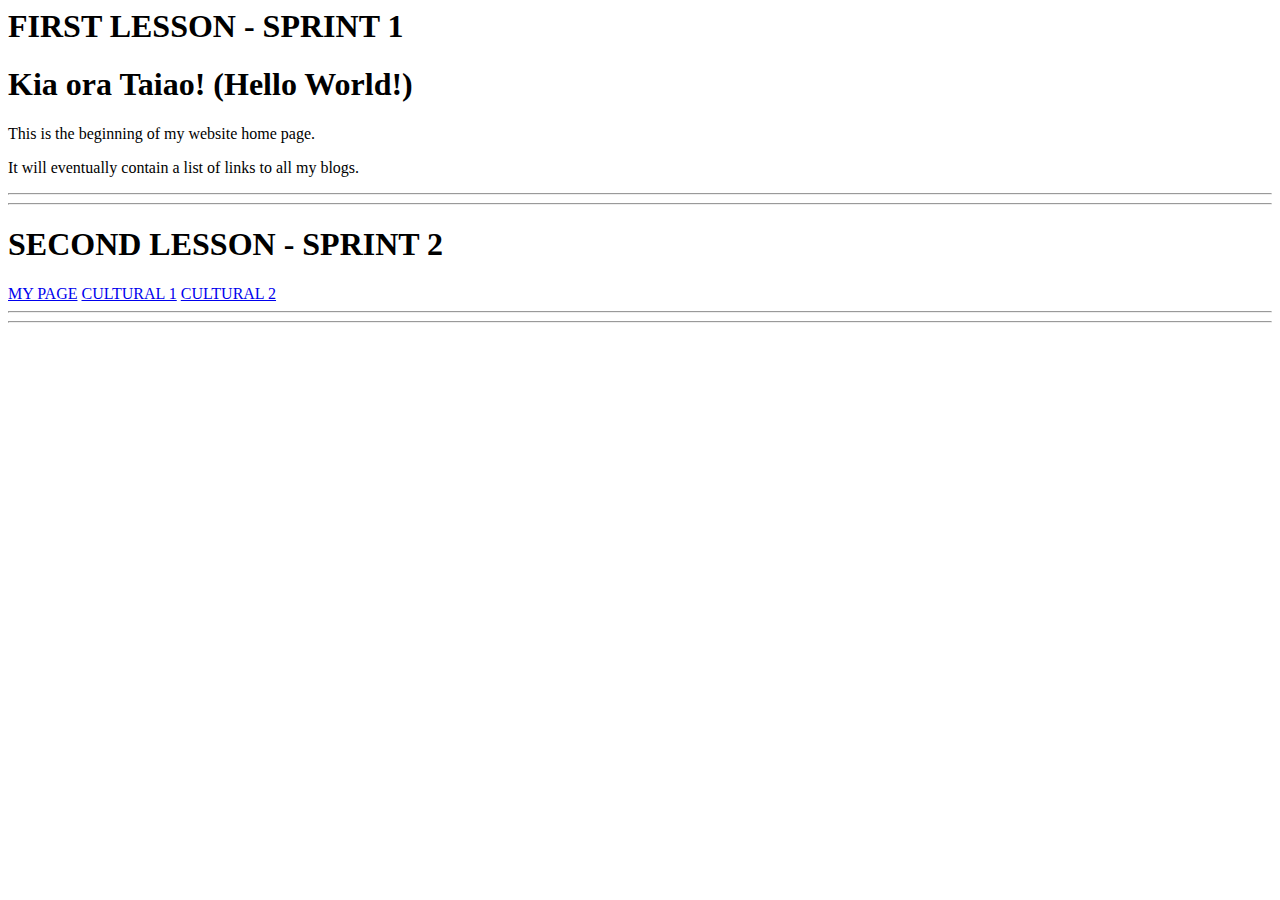
<file: index.html>
<html>
  <head>
    <title>My blog</title>
  <body></body>

    <h1> FIRST LESSON - SPRINT 1</h1>
    
    <h1>Kia ora Taiao! (Hello World!)</h1> 
    <p> This is the beginning of my website home page.</p>
    <p> It will eventually contain a list of links to all my blogs. </p>

    <hr>
    <hr>

    <h1>SECOND LESSON - SPRINT 2</h1>
    
    <a href="filiaci.github.io/my-page.html"> MY PAGE</a>

    <a href="blog/sprint1-cultural.html"> CULTURAL 1</a>

    <a href="blog/sprint2-cultural.html"> CULTURAL 2</a>
    
    <hr>
    <hr>


  </body>
</html>
</file>
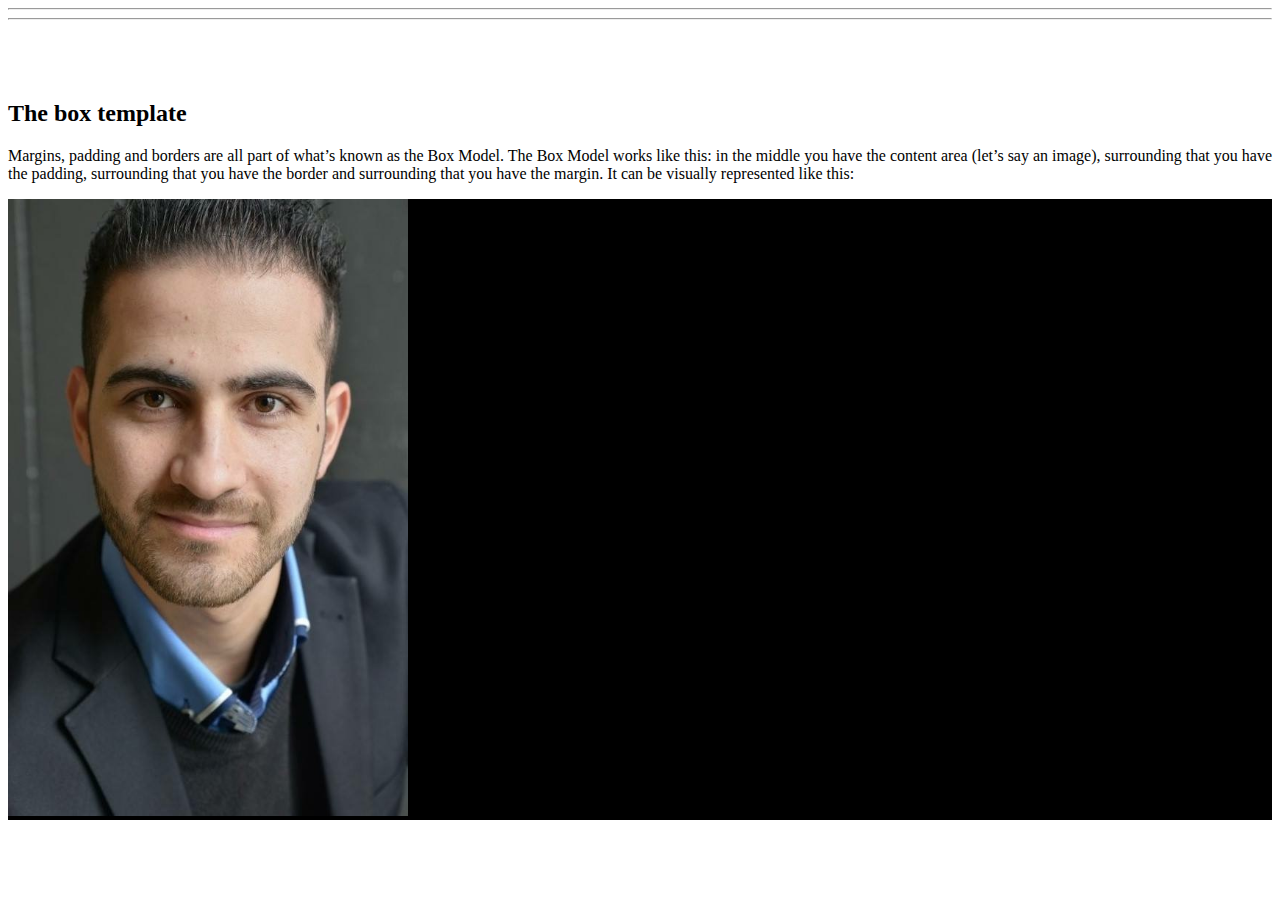
<file: info-page.html>
<!DOCTYPE html>
<html>
   <head>
    <link rel="stylesheet" href="https://cdn.jsdelivr.net/npm/bootstrap@4.5.3/dist/css/bootstrap.min.css" integrity="sha384-TX8t27EcRE3e/ihU7zmQxVncDAy5uIKz4rEkgIXeMed4M0jlfIDPvg6uqKI2xXr2" crossorigin="anonymous">
    <meta charset="utf-8">
    <meta name="viewport" content="width=device-width, initial-scale=1">
    <link href="styles/main.css" rel="stylesheet" type="text/css">
    <title>info</title>

    <hr>
    <hr>
    

   </head>
    <body>

        <div>   
            <h1 class=title> <b>Element, Padding, Border, Margin</b></h1>
        </div>

        <div> 
        <h2 class='text'> The box template     
        </h2>
            <p>
                Margins, padding and borders are all part of what’s known as the Box Model. The Box Model works like this: in the middle you have the content area (let’s say an image), surrounding that you have the padding, surrounding that you have the border and surrounding that you have the margin. It can be visually represented like this:
            </p>
        </div> 

        <div class='image px-2'>
            <img src="image/tom-image.JPG" class="rounded mx-auto d-block" alt="800" width="400">
        </div>
</file>
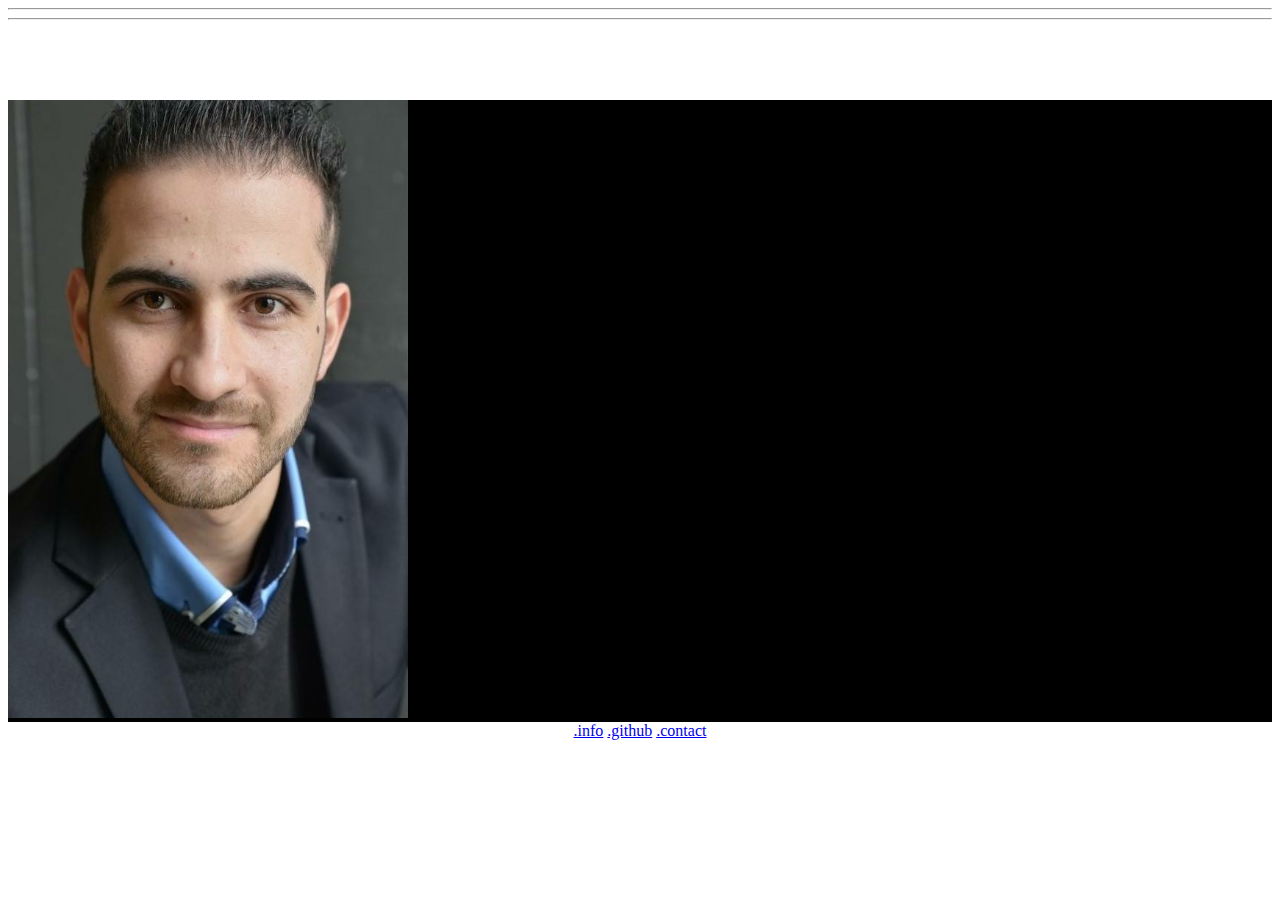
<file: my-page.html>
<!DOCTYPE html>
<html>
   <head>
    <link rel="stylesheet" href="https://cdn.jsdelivr.net/npm/bootstrap@4.5.3/dist/css/bootstrap.min.css" integrity="sha384-TX8t27EcRE3e/ihU7zmQxVncDAy5uIKz4rEkgIXeMed4M0jlfIDPvg6uqKI2xXr2" crossorigin="anonymous">
    <meta charset="utf-8">
    <meta name="viewport" content="width=device-width, initial-scale=1">
    <link href="styles/main.css" rel="stylesheet" type="text/css">
    <title>My First Website - Filiaci</title>
    
    
    <hr>
    <hr>
    

   </head>
    <body>

      <div>   
        <h1 class=title> <b>Tom Filiaci</b></h1>
      </div>

        <div class='image px-2'>
          <img src="image/tom-image.JPG" class="rounded mx-auto d-block" alt="800" width="400">
        </div>
        
       <div class='bottom'> 
          <a class="badge badge-info" href="sprint2_technical.html">.info</a> 
          <a href="https://github.com/Filiaci" class="badge badge-info">.github</a>
          <a class="badge badge-info" href="https://www.youtube.com/watch?v=yXmENRjeTCk">.contact</a>
       </div>
    </body>
</html>
</file>
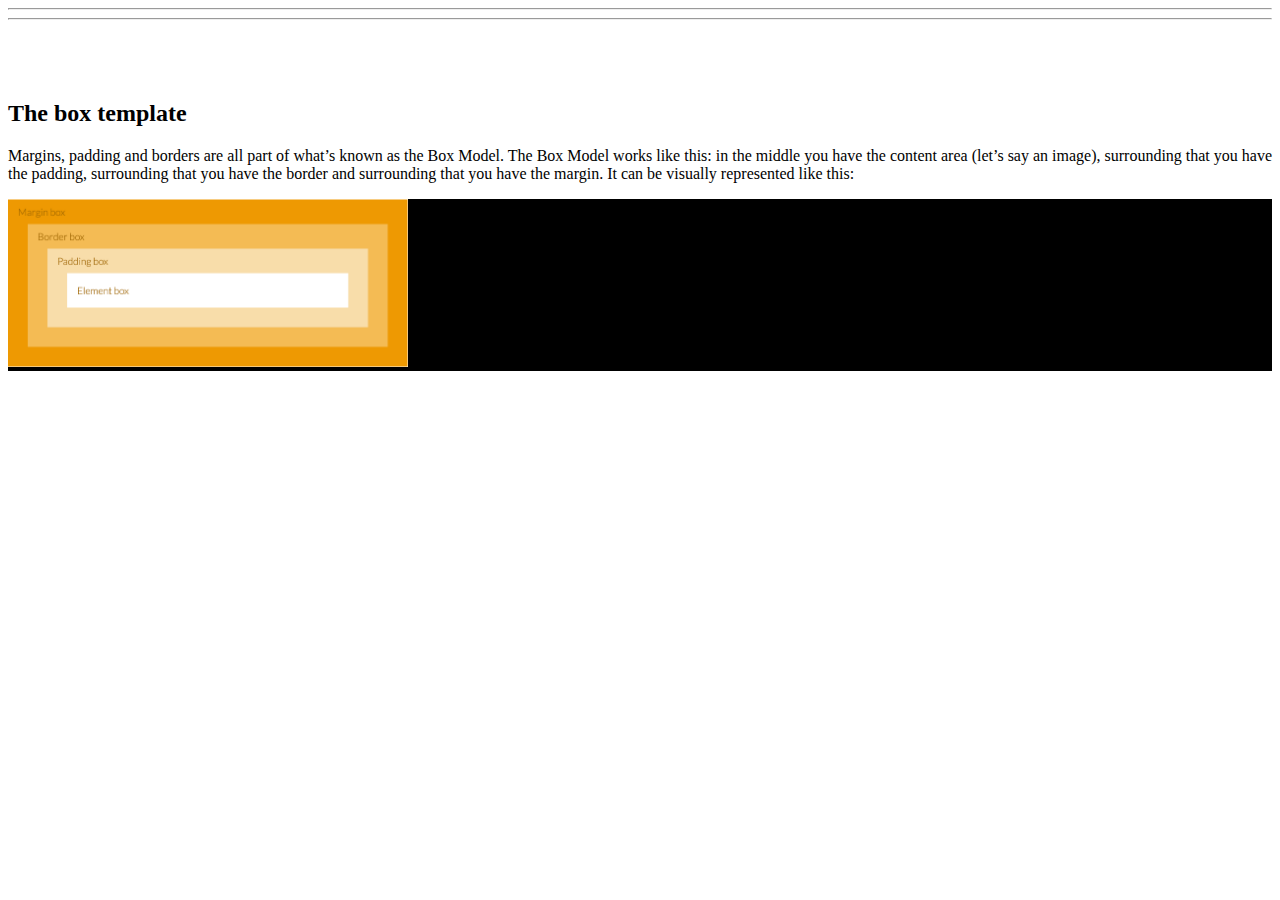
<file: sprint2_technical.html>
<!DOCTYPE html>
<html>
   <head>
    <link rel="stylesheet" href="https://cdn.jsdelivr.net/npm/bootstrap@4.5.3/dist/css/bootstrap.min.css" integrity="sha384-TX8t27EcRE3e/ihU7zmQxVncDAy5uIKz4rEkgIXeMed4M0jlfIDPvg6uqKI2xXr2" crossorigin="anonymous">
    <meta charset="utf-8">
    <meta name="viewport" content="width=device-width, initial-scale=1">
    <link href="styles/main.css" rel="stylesheet" type="text/css">
    <title>info</title>

    <hr>
    <hr>

   </head>


    <body>

        <div>   
            <h1 class=title> <b>Element, Padding, Border, Margin</b></h1>
        </div>

        <div> 
        <h2 class=text white px-2>The box template</h2>
            <p>
                Margins, padding and borders are all part of what’s known as the Box Model. 
                The Box Model works like this: in the middle you have the content area (let’s say an image), 
                surrounding that you have the padding, surrounding that you have the border and 
                surrounding that you have the margin. It can be visually represented like this:
            </p>
        </div> 

        <div class='image px-2'>
            <img src="image/element-box.png" class="rounded mx-auto d-block" alt="800" width="400">
        </div>


    </body>
</file>
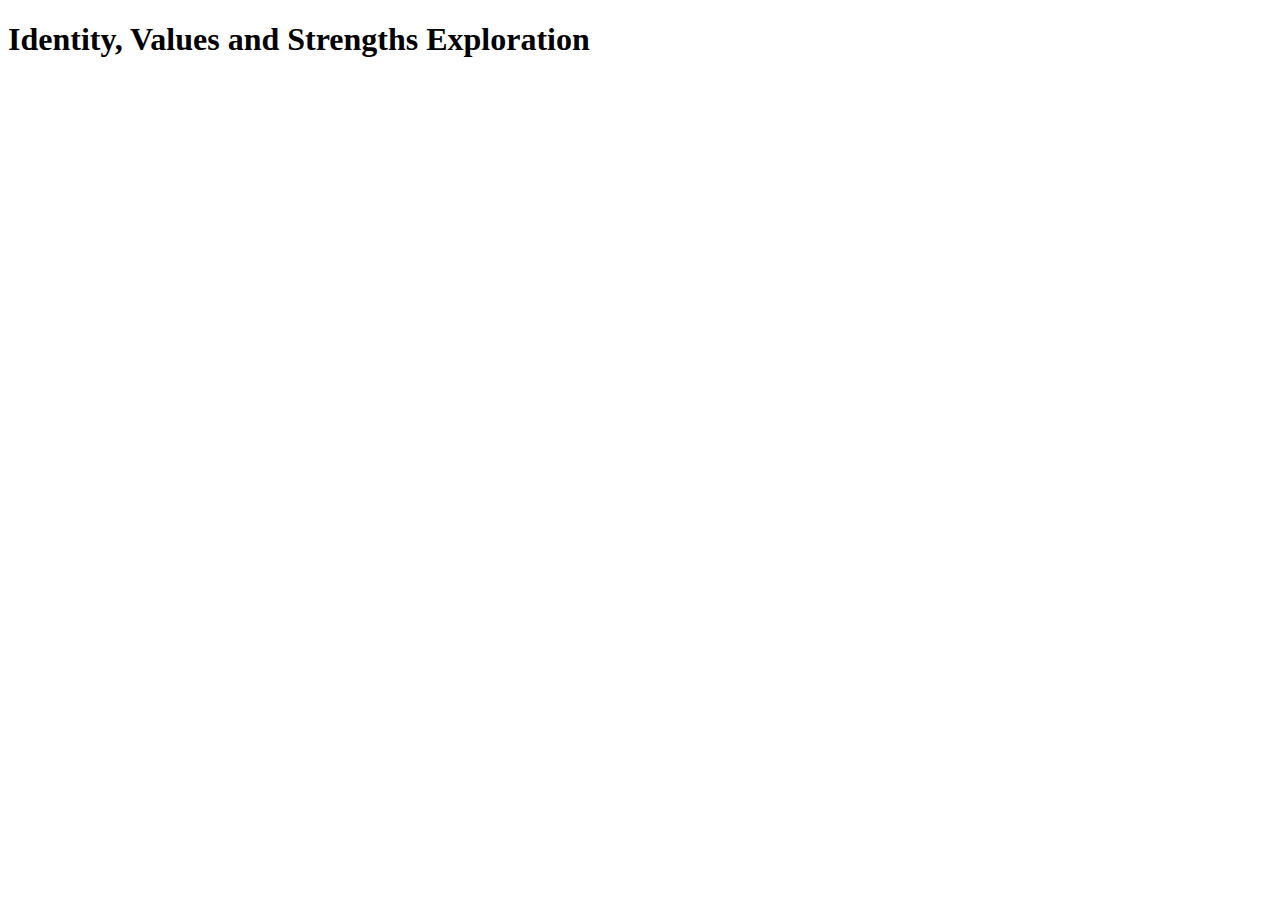
<file: blog/sprint1-cultural.html>
<!DOCTYPE html>
<html lang="en">
    <head>
        <meta charset="UTF-8">
        <meta name="viewport" content="width=device-width, initial-scale=1.0">
        <meta http-equiv="X-UA-Compatible" content="ie=edge">
        <title>HTML Template</title>
    </head>
    <body>
        <h1 class="white">Identity, Values and Strengths Exploration </h1> 
    </body>
</html>
</file>
<file: styles/main.css>
<link href="your-stylesheet-link-here.css" rel="stylesheet" type="text/css">

body {
background-color: black;
}

.title{
    color:white;
    font-size: xx-large;
}
.image {
    background-color: black;
    height: 100!important;
    width: 80!important;
}

.white{
    color: white;
}

.circle {
border-radius: 4%;
}

.bottom {
    text-align: center!important;
}

.px-2 {
    padding-left: <2.5>!important;
    padding-right: <4.5> !important;
  }
</file>
